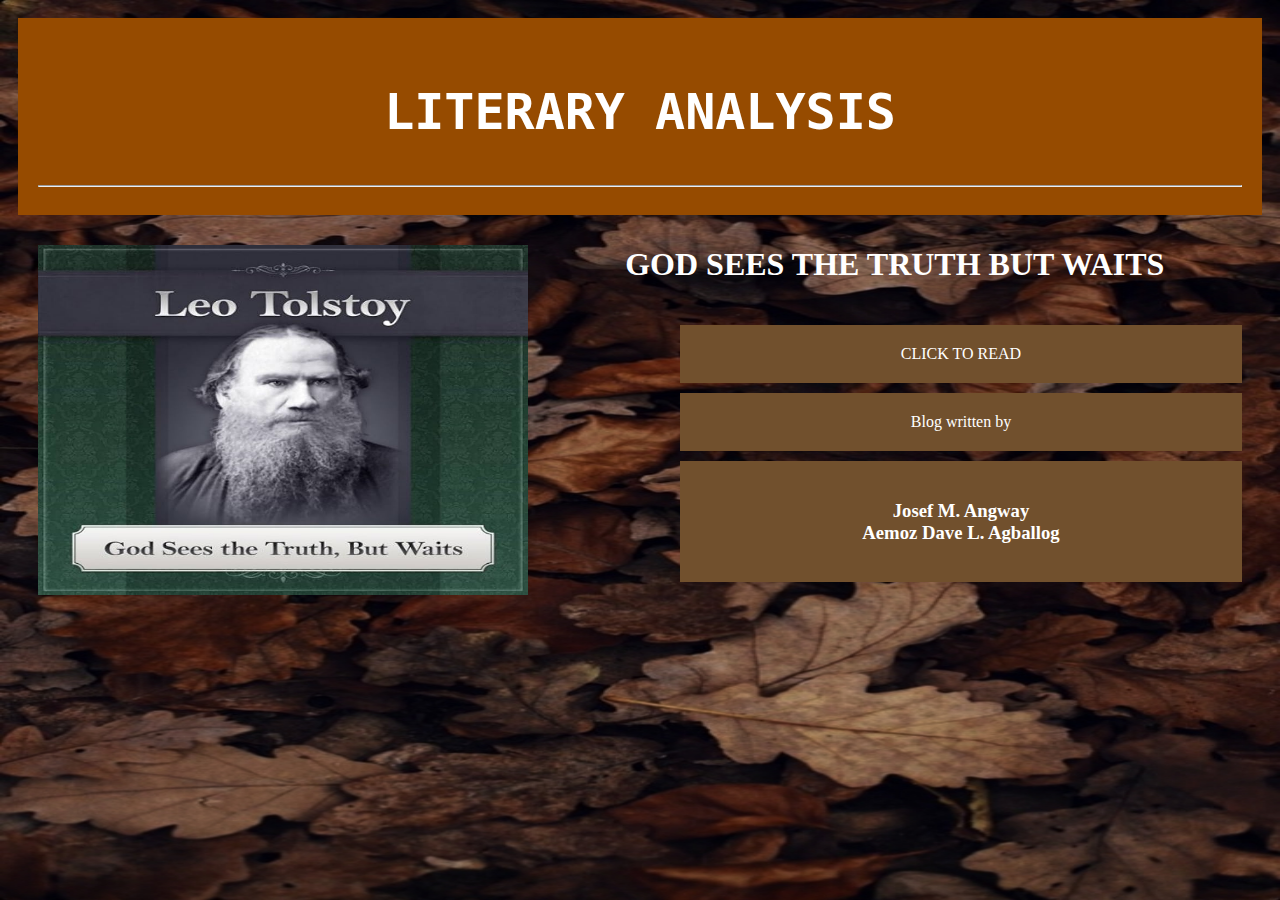
<file: index.html>
<!DOCTYPE html>
	<html>
		<head>
			<meta charset="utf-8">
			<meta name="viewport" content="width=device-width, initial-scale=1">
		<title>God Sees The Truth But Waits</title>
		<link rel="stylesheet" type="text/css" href="tolstoy.css">
		</head>
		<body class="about">
						<div class="banner1">
				<h1 class="big" id="Top">LITERARY ANALYSIS</h1>
					<hr>
			</div>
			<div><div class="about">
					<div >

										<img src="art.jpg" class="Historyimg"></div>

			<table align="center" width="50%" cellpadding="20" cellspacing="10" class="tour1">
						<tr bgcolor="#71502D" color="white">
							<h1 class="smallcap">GOD SEES THE TRUTH BUT WAITS</h1>
						</tr>
						<tr bgcolor="#71502D">
							<td align="center"><a href="story.html" class="menu2">CLICK TO READ</a></td>
						</tr><tr bgcolor="#71502D">
							<td align="center"><a href="story.html" class="menu2">Blog written by</a></td>

						</tr>
						<tr bgcolor="#71502D">
							<td>
							<h3 class="smallcap" class="Historytxt">Josef M. Angway<br>
							Aemoz Dave L. Agballog</h3>	
							</td>				
						</tr>
					</table>
		</body>
	</html>
</file>
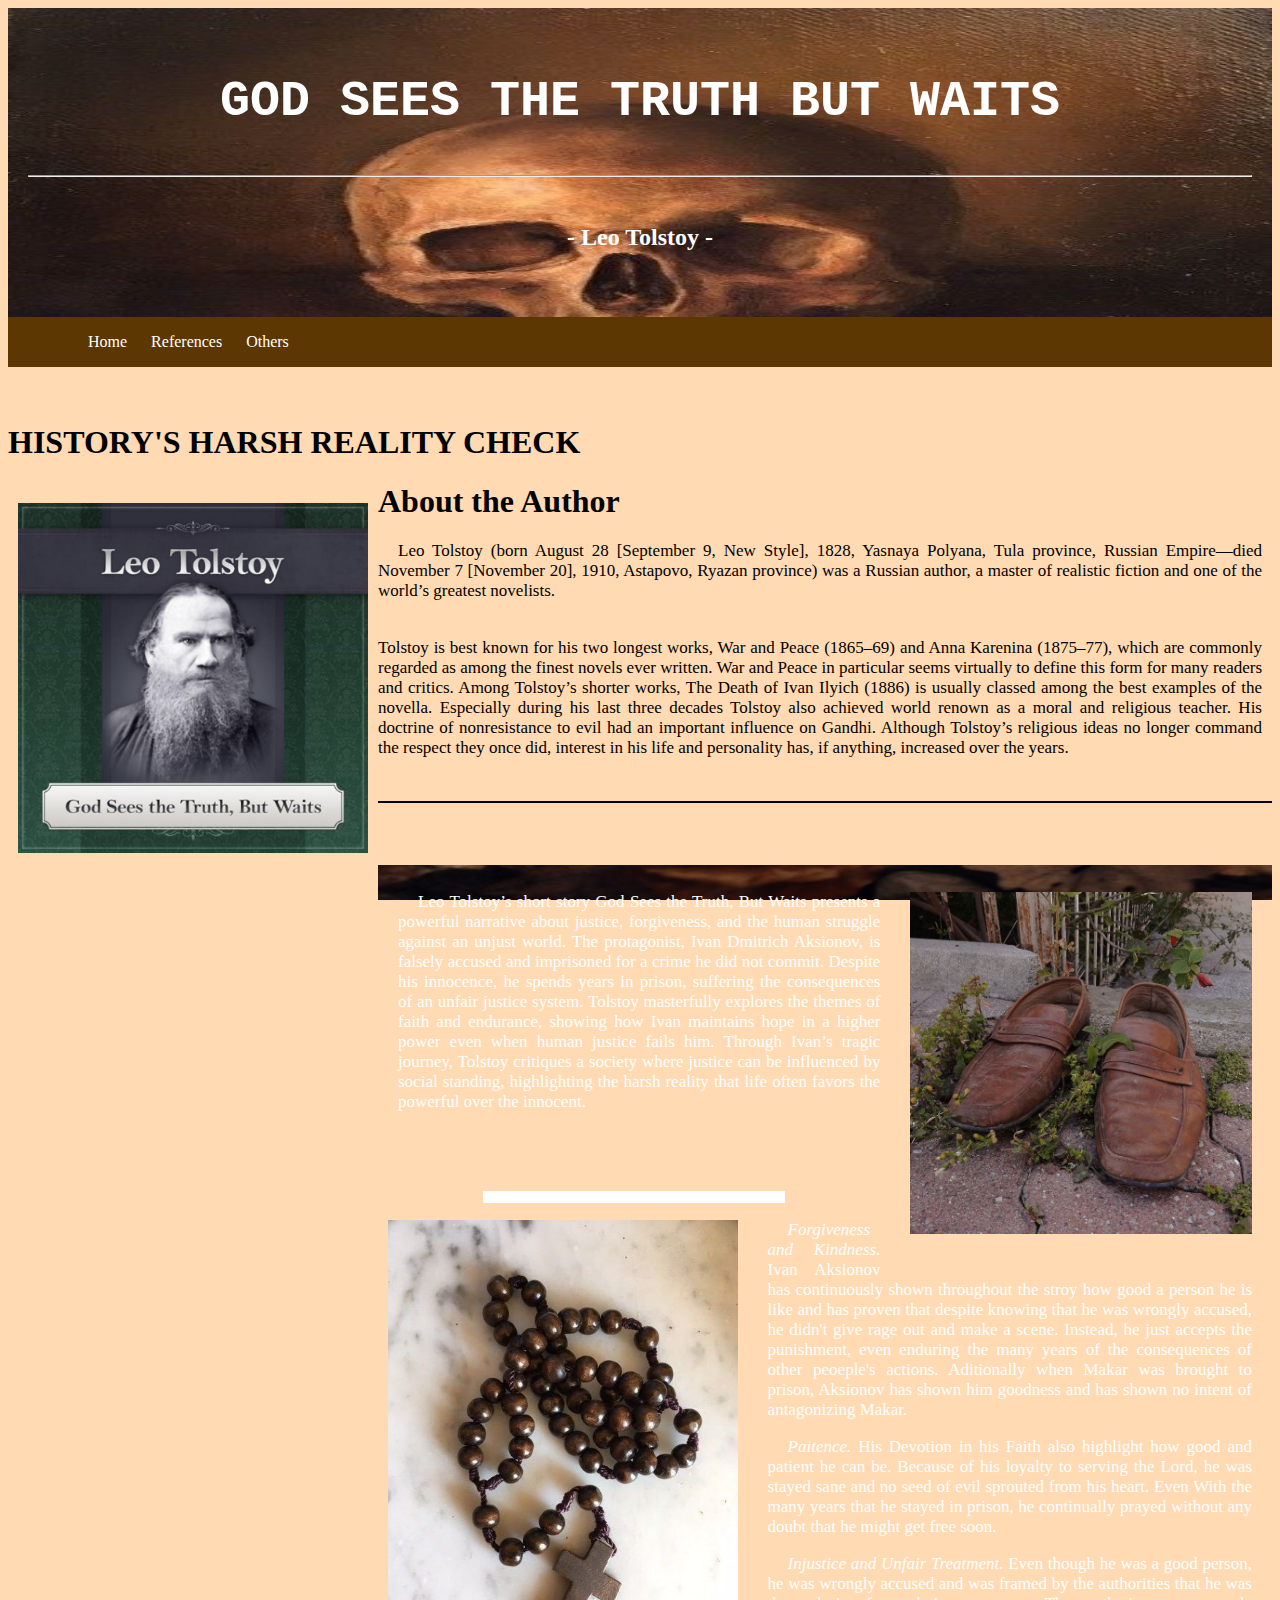
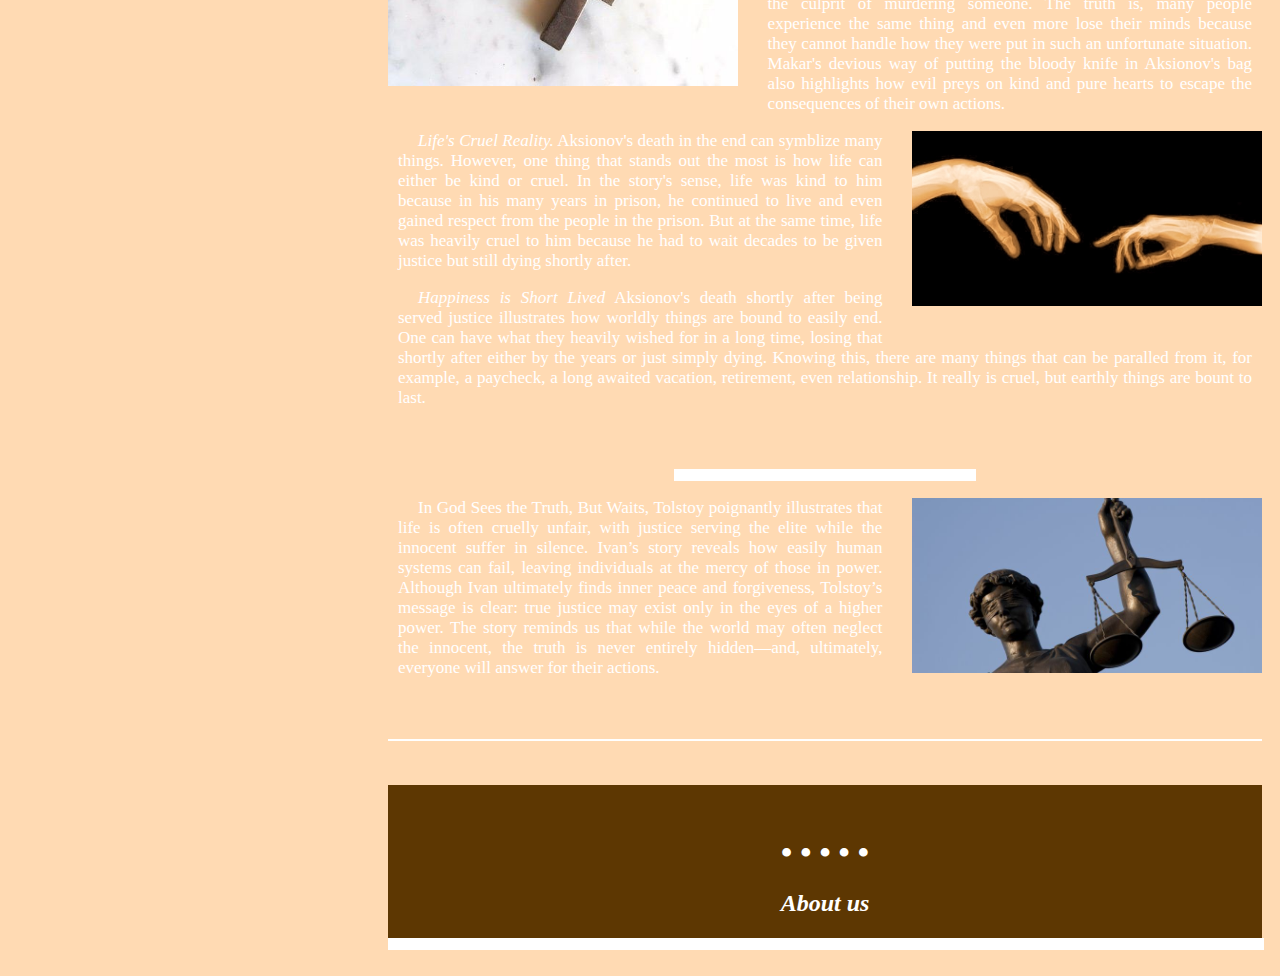
<file: story.html>
<!DOCTYPE html>
	<html>
		<head>
			<meta charset="utf-8">
			<meta name="viewport" content="width=device-width, initial-scale=1">
		<title>God Sees The Truth But Waits</title>
		<link rel="stylesheet" type="text/css" href="tolstoy.css">
		</head>
		<body>
			<div class="banner">
				<h1 class="big" id="Top">GOD SEES THE TRUTH BUT WAITS</h1>
					<hr>
					<h2 class="small">- Leo Tolstoy -</h2>
			</div>
	
			<div class="brown">
				<ul class="navigation"></ul>
					<nav>		
						<li class="menu">
							<a href="index.html" class="menu1">Home</a>
						</li>
						<li class="menu">
							<a href="Tour.html" class="menu1">References</a>
						</li>
						<li class="menu">
							<a href="others.html" class="menu1">Others</a>
						</li>
					</nav>
			</div>
							<br>
							<br>
			<div class="shade" >
				<h1 class="big12" id="Top">HISTORY'S HARSH REALITY CHECK</h1>

				<div>
					<img src="art.jpg" class="Historyimg">
				</div>
				<div clas="Historytxt">
					<article  class="Historytxt">
						<h1>About the Author</h1>
						<p>
							Leo Tolstoy (born August 28 [September 9, New Style], 1828, Yasnaya Polyana, Tula province, Russian Empire—died November 7 [November 20], 1910, Astapovo, Ryazan province) was a Russian author, a master of realistic fiction and one of the world’s greatest novelists.
						</p><p><br>
							Tolstoy is best known for his two longest works, War and Peace (1865–69) and Anna Karenina (1875–77), which are commonly regarded as among the finest novels ever written. War and Peace in particular seems virtually to define this form for many readers and critics. Among Tolstoy’s shorter works, The Death of Ivan Ilyich (1886) is usually classed among the best examples of the novella. Especially during his last three decades Tolstoy also achieved world renown as a moral and religious teacher. His doctrine of nonresistance to evil had an important influence on Gandhi. Although Tolstoy’s religious ideas no longer command the respect they once did, interest in his life and personality has, if anything, increased over the years.
							</p>
						</article>

					</div>
			</div>	<br><hr color="black">
			<br><br><br>
			<div class="about">
				
				<div class="space1">
					<article>
						<img src="ran2.jpg"  class="tour1">
					<p  >
							Leo Tolstoy’s short story God Sees the Truth, But Waits presents a powerful narrative about justice, forgiveness, and the human struggle against an unjust world. The protagonist, Ivan Dmitrich Aksionov, is falsely accused and imprisoned for a crime he did not commit. Despite his innocence, he spends years in prison, suffering the consequences of an unfair justice system. Tolstoy masterfully explores the themes of faith and endurance, showing how Ivan maintains hope in a higher power even when human justice fails him. Through Ivan’s tragic journey, Tolstoy critiques a society where justice can be influenced by social standing, highlighting the harsh reality that life often favors the powerful over the innocent.</p><br>
					</article><br><br>
				</div><hr width="300px" class="thi" color="white">
				<div>
					<div >
					<img src="artas.jpg" class="tour2" border="white"></div>
						<article >
							<p class="space1" >
								<em>Forgiveness and Kindness.</em> Ivan Aksionov has continuously shown throughout the stroy how good a person he is like and has proven that despite knowing that he was wrongly accused, he didn't give rage out and make a scene. Instead, he just accepts the punishment, even enduring the many years of the consequences of other peoeple's actions. Aditionally when Makar was brought to prison, Aksionov has shown him goodness and has shown no intent of antagonizing Makar. <br></p>
							<p class="space1" >
								<em>Paitence.</em> His Devotion in his Faith also highlight how good and patient he can be. Because of his loyalty to serving the Lord, he was stayed sane and no seed of evil sprouted from his heart. Even With the many years that he stayed in prison, he continually prayed without any doubt that he might get free soon. <br></p>
							<p class="space1" >
								<em>Injustice and Unfair Treatment.</em> Even though he was a good person, he was wrongly accused and was framed by the authorities that he was the culprit of murdering someone. The truth is, many people experience the same thing and even more lose their minds because they cannot handle how they were put in such an unfortunate situation. Makar's devious way of putting the bloody knife in Aksionov's bag also highlights how evil preys on kind and pure hearts to escape the consequences of their own actions. 
							<br></p>
								<img src="ranipi.jpg"  class="tour1">
							<p class="space1" >
								<em>Life's Cruel Reality.</em> Aksionov's death in the end can symblize many things. However, one thing that stands out the most is how life can either be kind or cruel. In the story's sense, life was kind to him because in his many years in prison, he continued to live and even gained respect from the people in the prison. But at the same time, life was heavily cruel to him because he had to wait decades to be given justice but still dying shortly after.
								<br></p>

							<p class="space1" >
								<em>Happiness is Short Lived</em> Aksionov's death shortly after being served justice illustrates how worldly things are bound to easily end. One can have what they heavily wished for in a long time, losing that shortly after either by the years or just simply dying. Knowing this, there are many things that can be paralled from it, for example, a paycheck, a long awaited vacation, retirement, even relationship. It really is cruel, but earthly things are bount to last. <br></p>
					</article><br><br>
				</div><hr width="300px" class="thi" color="white">
				<div>
					<img src="ranip.jpg"  class="tour1">
						<article>
							<p class="space1" >
								In God Sees the Truth, But Waits, Tolstoy poignantly illustrates that life is often cruelly unfair, with justice serving the elite while the innocent suffer in silence. Ivan’s story reveals how easily human systems can fail, leaving individuals at the mercy of those in power. Although Ivan ultimately finds inner peace and forgiveness, Tolstoy’s message is clear: true justice may exist only in the eyes of a higher power. The story reminds us that while the world may often neglect the innocent, the truth is never entirely hidden—and, ultimately, everyone will answer for their actions.</p>
						</article>
				</div><br><br>
				<hr color="white"><br><br>
				<div class="footer">
					<br>
					<h1 class="footer">• • • • •</h1>
					<h2><a href="Members.html" class="menu2"><em>About us</em></a></h2>
					<hr width="100%" class="thi" color="white">
				</div>
			</div>
			<div>
				<button onclick="topFunction()" id="myBtn" title="Go to top">Back to Top</button>

			</div>
			<script>
				let mybutton = document.getElementById("myBtn");

				window.onscroll = function() {scrollFunction()};	

				function scrollFunction() {
				  if (document.body.scrollTop > 20 || document.documentElement.scrollTop > 20) {
				    mybutton.style.display = "block";
				  } else {	
			    mybutton.style.display = "none";
				  }
				}

				function topFunction() {
 			 document.body.scrollTop = 0;
			  document.documentElement.scrollTop = 0;
			}
			</script>
		</body>
	</html>
</file>
<file: tolstoy.css>
*{
	background-size: cover;

}
.banner{
	text-align: center;
	color: white;
	line-height: 80px;
	background-image: url("Banner.jpg");
	background-size: 100% 400px;
	background-position: 10 10 10;
	background-repeat: no-repeat;
	padding: 20px;
}
.banner1{
	text-align: center;
	color: white;
	line-height: 80px;
	background-color: #964b00;
	background-size: 100% 400px;
	background-position: 100 10 100;
	background-repeat: no-repeat;
	padding: 20px;
}
.big{
	font-size: 50px;
	font-family: Cambria;
}
.big{
	font-size: 50px;
	font-family: monospace;
	text-align: center;
}
.small{
	font-family:century gothic;
}
.small2{
	font-family: century gothic;
	font-size: 20px;
	color:white;
	padding: 10px 10px 10px;
}
.brown{
	background-color: #5d3702 ;
}
.navigation{
	float: left;
	color: white;
	line-height: 20px;
	padding: 30px 30px 30px;
	text-align: justify;
	text-decoration:none;
}
.nav1{
	float: left;
	color: black;
	line-height: 20px;
	padding: 30px 30px 30px;
	text-align: justify;
	text-decoration:none;
}
.menu{
	line-height: 50px;
	list-style: none;
	font-style: none;
	display: inline-block;
}
.menu1{
	color: white;
	text-decoration: none;
	padding-left: 20px;
	display: block;
}
.menu2{
	color:white;
	text-decoration: none;
	text-align: center;
	display: block;
}
.mrnu2{

}
.shade{
	margin:20;
	width: 100%;
}
.Historyimg{
	width: 350px;
	height: 350px;
	float: left;
	padding:20px 10px 20px; 
}
.Historytxt{
	margin: 10px;
}
.find{
	padding: 20px 20px 20px;
	text-align: justify;
	background-image: url(findimg);
	background-size: 100%;
	background-attachment: fixed;
	background-repeat: no-repeat;
}
.whitetable{
	color:white;
	float: right;
	padding: 20px 30px 20px;
	margin-left: 	30px;
	margin-right: 30px;
}
.about{
	background-image: url(about.jpg);
	align-content: center;
	background-attachment: fixed;
	background-size: 100% 100%;
	background-repeat: no-repeat;
	padding: 10px 10px 10px;
	border: white;
}
.space{
	color:white;
}
.spaced{
	color:white;
	margin: 10px 20px 10px;
}
.space1{
	padding: 0px 10px 0px;
}
.memem{
	background-color:#423118 ;
	line-height: 70px;
	color:white;
	letter-spacing: 20px;
	font-size: 50px;

}
.center{
	display: block;
	margin-left: auto;
	margin-right: 20;
	width: 90%;

}
.filler{
	background-color:#423118 ;
	color:#423118 ;
}
.marmar{
	margin: 50px;
	}	
.marmar1{
	margin: 60px;
	}	
.float{
	float: left;
	padding: 0 40px 0;
}
.marmarmar{
	padding:0 20px 20px;
}
.mar4{
	margin-left: 200px;
}
.mar5{
	padding: auto;
}
.block1{
	display:inline-block ;
	float: left;
}
.space1{
	color:white;
	text-align: justify;
	display: block;
}
.spacetitle{
	color: white;
	text-align: center;
}
.tour1{
	float: right;
	padding-left: 30px;
	padding-bottom: 30px;
	color: white;

}
.tour2{
	float: left;
	padding-right: 30px;
	padding-bottom: 30px;
}
.table{
	width: 100%;
	height: 100%;
}
.max{
	width:100%;
}
.thi{
	height: 10px;
}
.lower{
	padding: 30px 0 30px;
}
.ind{
	color:white;
	float: right;
	padding: 20px 20px 20px ;
}
.tab{
	padding: 20px 20px 20px ;
}
.footer{
	background-color: #5d3702;
	color: white;
	line-height: 30px;
	text-align: center;

}
.faq{
	text-align: left;
	color: white;
}
.Links{
	color: black;
	text-align: center;

}
.Links2{
	color: white;
	text-align: center;

}
.mempic{
	display: block;
	margin-left: auto;
	margin-right: auto;
	width: 100px;

}
.memfo{
	color: White;
	text-align: center;

}
.linkssss{
	text-align: center;
	color: rgb(255, 255, 255, 0.5);
}
1




	li{
		font-size:15px;
		line-height: 40px;
		font-family: cambria;
	}
	ul li {
		
		text-align: justify-all;
		font-size: 25px;
	}
	body{
		background-color: #ffdab3;
	}
p{
	font-size: 17px;
	text-align: justify;
	text-indent:20px;
}
.about img{
	width: 40%;
}


#myBtn {
  display: none;
  position: fixed;
  bottom: 20px;
  right: 30px;
  z-index: 99;
  font-size: 10px;
  border: white;
  outline: white;
  border-style: solid;
  background-color: #5d3702;
  color: white;
  cursor: pointer;
  padding: 15px;
  border-radius: 4px;
  font-family: castellar;
}
#myBtn:hover {
  background-color: #555;
}

.smallcap{
	color: white;
	text-align: center;
}

@media only screen and (min-width: 200px) and (max-width:600px ){
	img{
		width: 100%;
		padding: 5px 5px 5px;
	}
	.about{
		background-image: url(about1.jpg);

	}
	.big{
	font-size: 15px;
	font-family: monospace;
	text-align: center;
}
	p{
		font-size: 12px;
		font-family: sans-serif;
	}
	.banner{
		line-height: 20px;
			background-position: 0 0 0;
	}
	.big{
		font-size: 15px;
		text-align: center;
		font-family: Cambria;
		color: white;
	}
		.small{
		font-size: 10px;
		text-align: center;
		font-family: Cambria;
		color: white;
	}

.smallcap{
	font-size: 15px;
	text-align: center;
	color: white;
}
	.ind{
		width:100%;
		display: block;
		margin-left: 	auto;
		margin-right: auto;
	}
	.tour1{
		float: none;
		padding-left: 0;
		padding-bottom: 0;
	}
	.tour2{
		float: none;
		padding-right: 0;
		padding-bottom: 0;
	}
	.thi{
		width:30px;
	}
	.about img{
		width: 100%;
	}
	.Historyimg{
		width: 100%;
	}
	.mempic img{
		margin-left: none;
		margin-right: none;
		
	}
}
</file>
